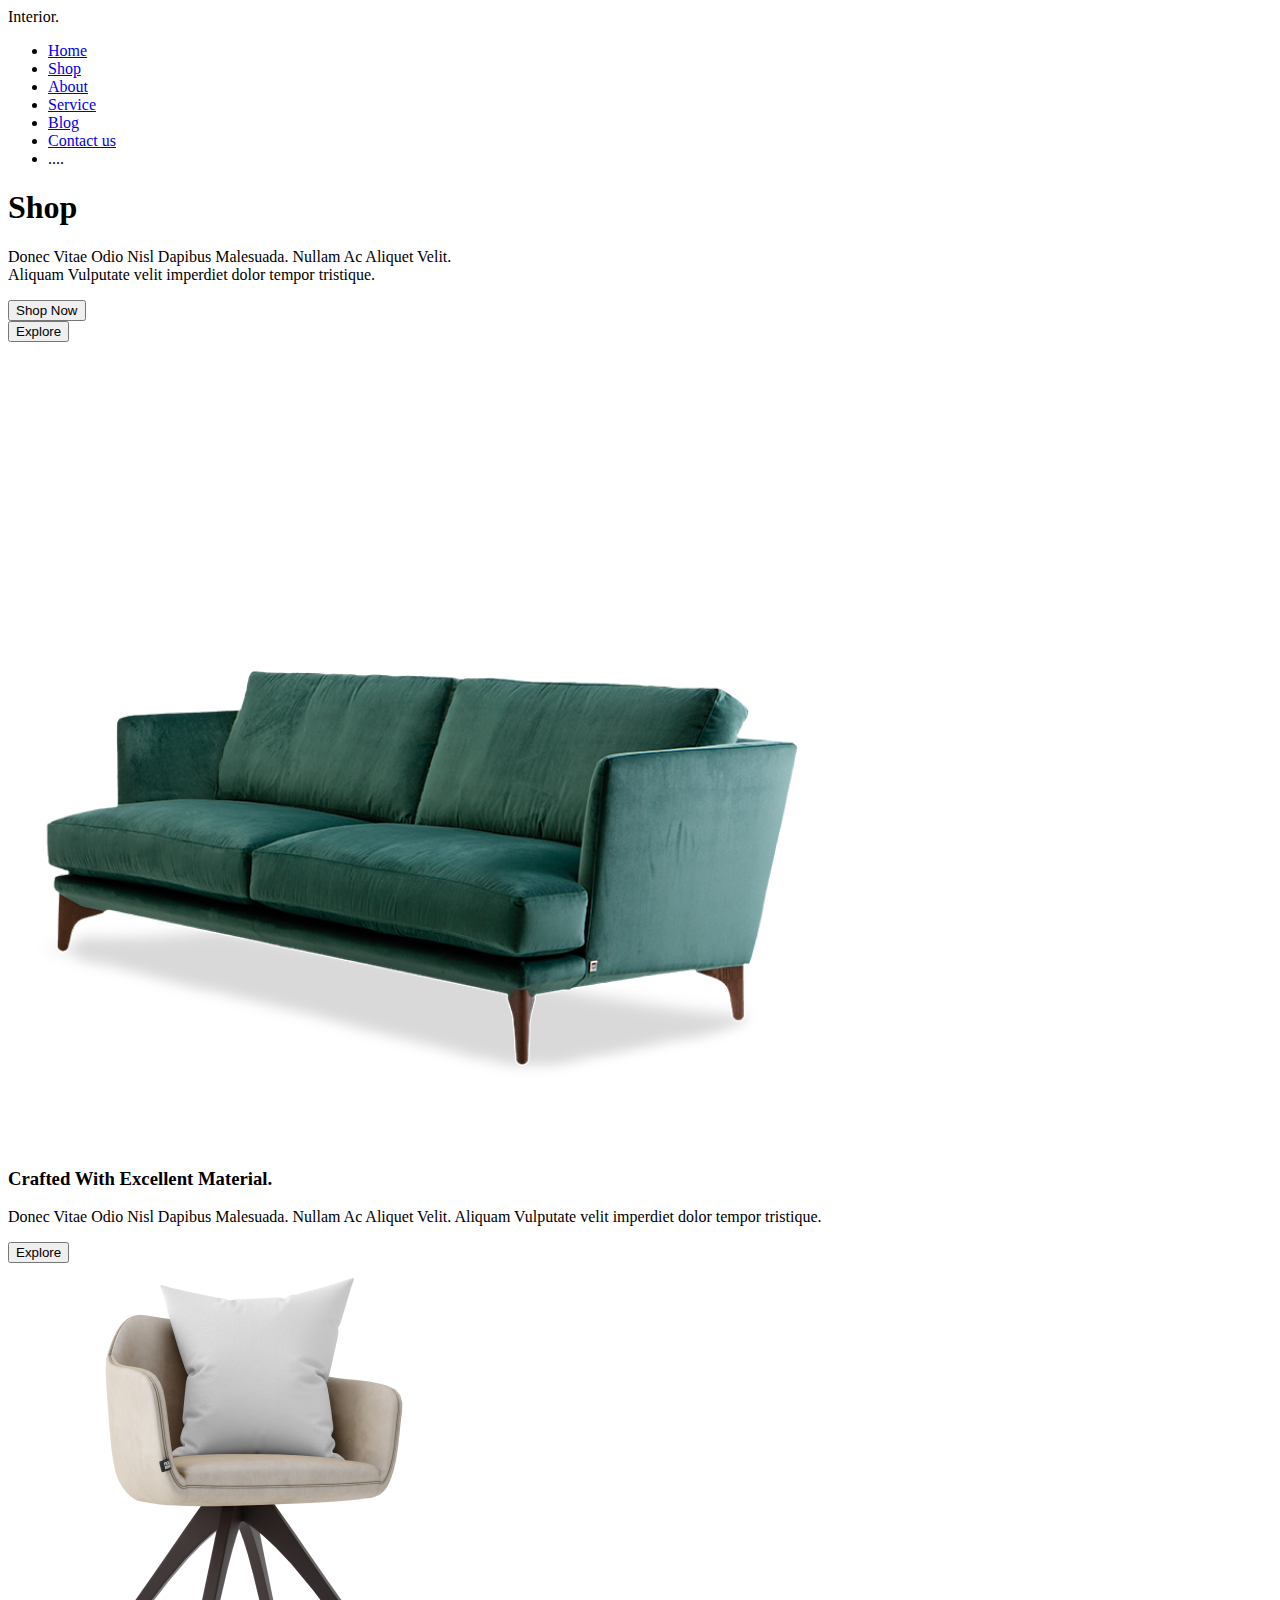
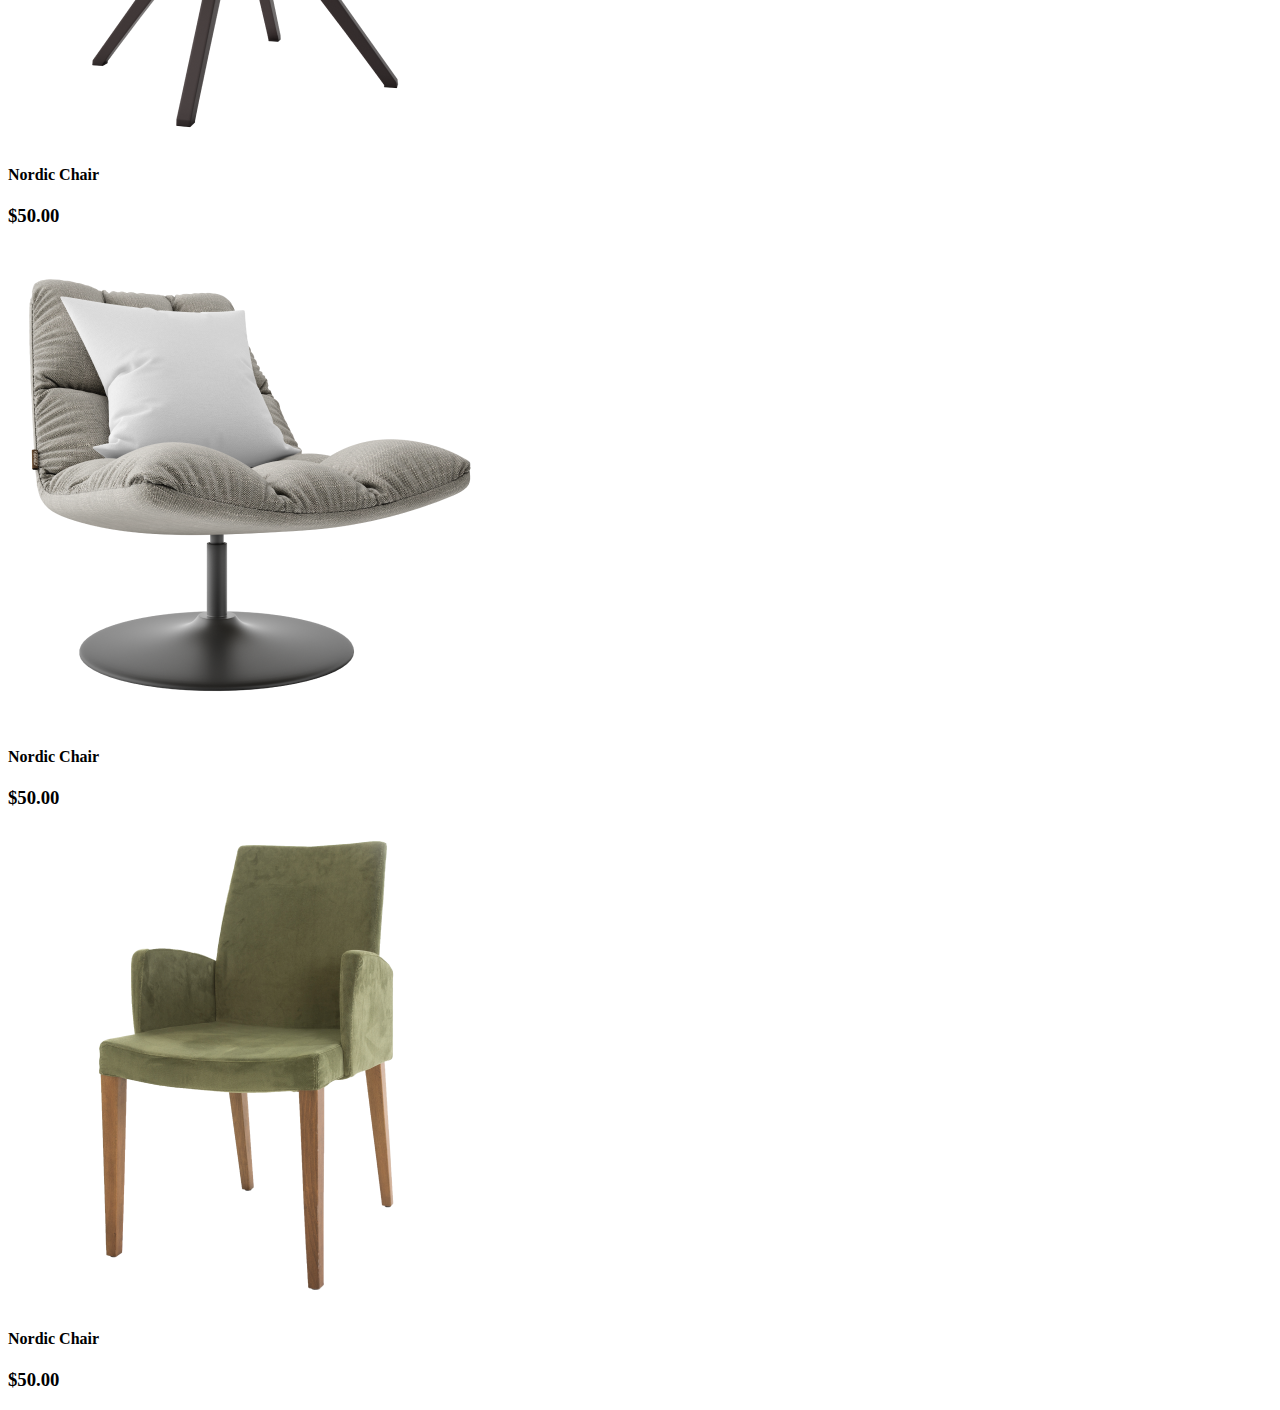
<file: shop.html>
<!DOCTYPE html>
<html lang="en">
<head>
    <meta charset="UTF-8">
    <meta name="viewport" content="width=device-width, initial-scale=1.0">
    <title>Document</title>
</head>
<body>
    <header>
        <div class="logo">Interior.</div>
        <ul class="menu" id="menu">
            <li><a href="#">Home</a></li>
            <li><a   class="active" href="shop.html">Shop</a></li>
            <li><a  href="about.html">About</a></li>
            <li><a  href="services.html">Service</a></li>
            <li><a  href="blog.html">Blog</a></li>
            <li><a  href="contact.html">Contact us</a></li>
            
            <li>
            
                <div class="nav-icons">
                    
                    <a href="#"><i class="fa-solid fa-user " style="color: #ffffff;"></i> </a>....
                    <a href="cart.html"><i class="fa-solid fa-cart-shopping" style="color: #f5f5f5;"></i></a>
                
                </div>
            
            </li>
        </ul>
        

        <div class="bars" id="bars"><i class="fa-solid fa-bars"></i> </div>
    </header>
    <!--Header End-->

    <!--Hero Section Start-->

    <section class="hero">
        <div class="hero-main">
            <div  class="hero-info" >
                <h1>Shop</h1>
                <p>
                    Donec Vitae Odio Nisl Dapibus Malesuada. Nullam Ac Aliquet Velit. <br>Aliquam Vulputate velit imperdiet dolor tempor tristique.
                </p>
                <button class="team">Shop Now</button>
                <div class="btns">
                   
                    <button>Explore</button>
                </div>
              
            </div>
            <div>
                <div class="hero-img">
                <div class="dots"><img src="dots-light.svg" alt=""> </div>
                <img src="couch.png" alt="">
            </div>
        </div>
            
        
    </section>
    
    <!--Hero Section End-->

    <!--Product Section Start-->
    <section class="product section">
        <div class="product main">
            <div class="product-info">
                  <div>
                        <h3>Crafted With Excellent Material.</h3>
                        <p>
                        Donec Vitae Odio Nisl Dapibus Malesuada. Nullam Ac Aliquet Velit. Aliquam Vulputate velit imperdiet dolor tempor tristique. 
                      </p>
                       <a href="shop.html"><button>Explore</button></a>
                  </div>
                   <div class="product-card">
                  <div class="product-item">
                    <div class="shopoverlay">
                        <i class="fa-solid fa-circle-plus"></i>
                    </div>
                    <img src="product-1.png" alt="" >
                    <h4>Nordic Chair</h4>
                    <h3>$50.00</h3>
                  </div>
                 <div class="product-item">
                    <div class="shopoverlay">
                        <i class="fa-solid fa-circle-plus"></i>
                    </div>
                    <img src="product-2.png" alt="">
                    <h4>Nordic Chair</h4>
                    <h3>$50.00</h3>
                 </div>
                 <div class="product-item">
                    <div class="shopoverlay">
                        <i class="fa-solid fa-circle-plus"></i>
                    </div>
                    <img src="product-3.png" alt="" >
                    <h4>Nordic Chair</h4>
                    <h3>$50.00</h3>
                </div>
                
            </div>
            </div>
            </div>
            </section>
        
       

<!--Product Section End-->
</body>
</html>
</file>
